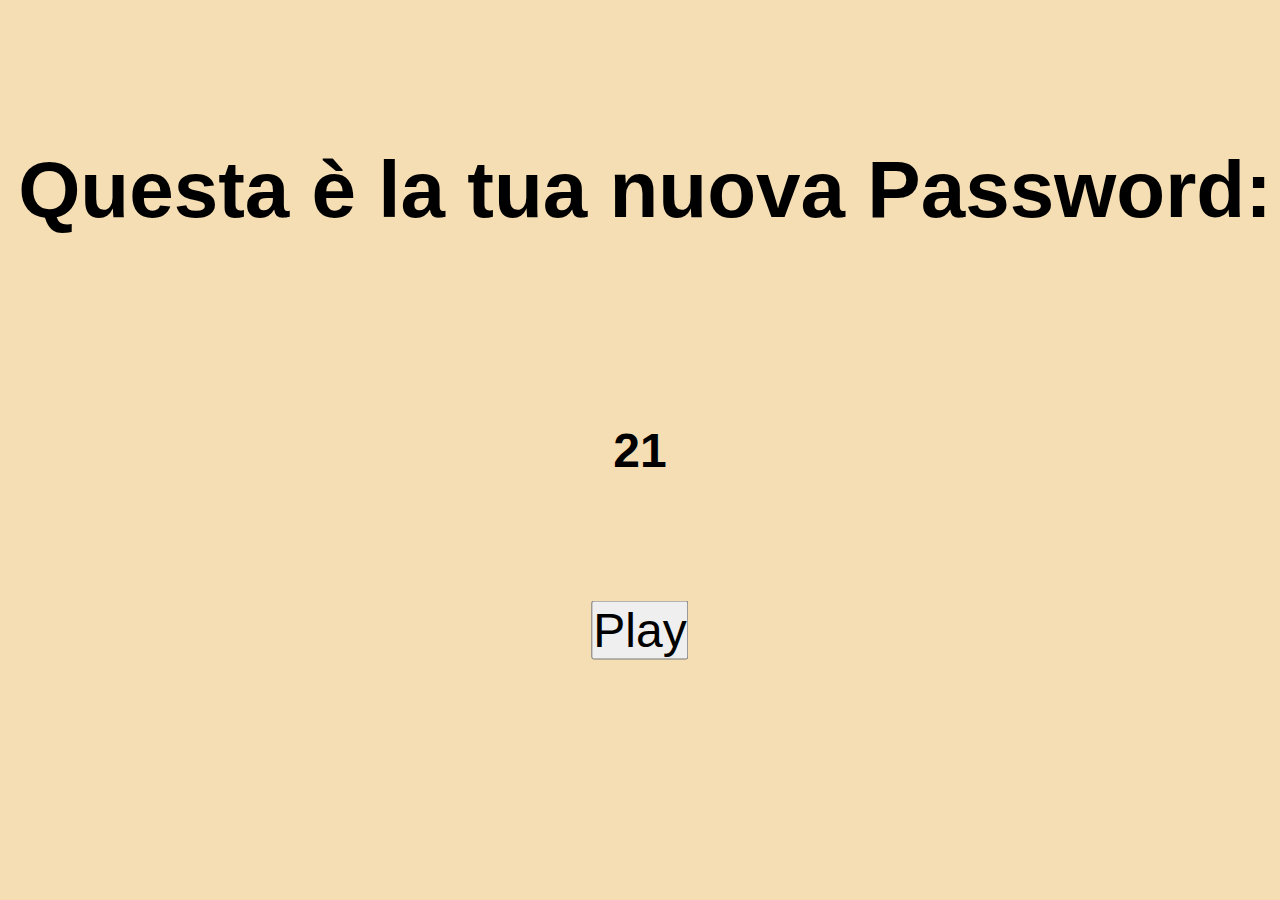
<file: bonus/index.html>
<!DOCTYPE html>
<html lang="en">
<head>
    <meta charset="UTF-8">
    <meta http-equiv="X-UA-Compatible" content="IE=edge">
    <meta name="viewport" content="width=device-width, initial-scale=1.0">
    <link rel="stylesheet" href="css/style.css">
    <title>Pwd gen</title>
</head>
<body>
    <div id="container">
        <h1 id="title">Questa è la tua nuova Password:</h1>
        <h2 id="pswgen"></h2>

        <button onclick="myPlayFunction()">Play</button>

        <script>

            function myPlayFunction() {
              document.getElementById("pswgen").style.animationPlayState = "running";
              document.getElementById("title").style.animationPlayState = "running";
              document.getElementById("container").style.animationPlayState = "running";
            }
            
        </script>

        <script src="js/main.js"></script>

    </div>
</body>
</html>
</file>
<file: bonus/css/style.css>
* {
    margin: 0;
    padding: 0;
    box-sizing: border-box;
}

body {
    font-family: Arial, Helvetica, sans-serif;
}


#container{
    width: 100vw;
    height: 100vh;
    background-color: wheat;
    position: relative;
    animation-name: gigi;
    animation-duration: 2s;
    animation-play-state: paused;
}


#title , #pswgen {
    position: absolute;
    transform: translate(-50% , -50%);
    animation-name: gigi;
    animation-duration: 2s;
    animation-play-state: paused;
    color: black;
}

button{
    position: absolute;
    left: 50vw;
    top: 70vh; 
    transform: translate(-50% , -50%);
    font-size: 3em
}

#title{
    font-size: 5em;
    left: 50vw;
    top: 20vh;
    width: 100%;
    text-align: center;
    margin: 10px 5px;
}

#pswgen {
    font-size: 3em;
    left: 50vw;
    top: 50vh;
}

@keyframes gigi {
    0%   {color:wheat; background-color:wheat;}
    20%  {color:blueviolet;background-color:blueviolet;}
    40%  {color: aqua;background-color: aqua;}
    60%  {color: mediumaquamarine;background-color: mediumaquamarine;}
    80% {color: teal;background-color: teal;}
    100%  {color: black;background-color: wheat;}
}
</file>
